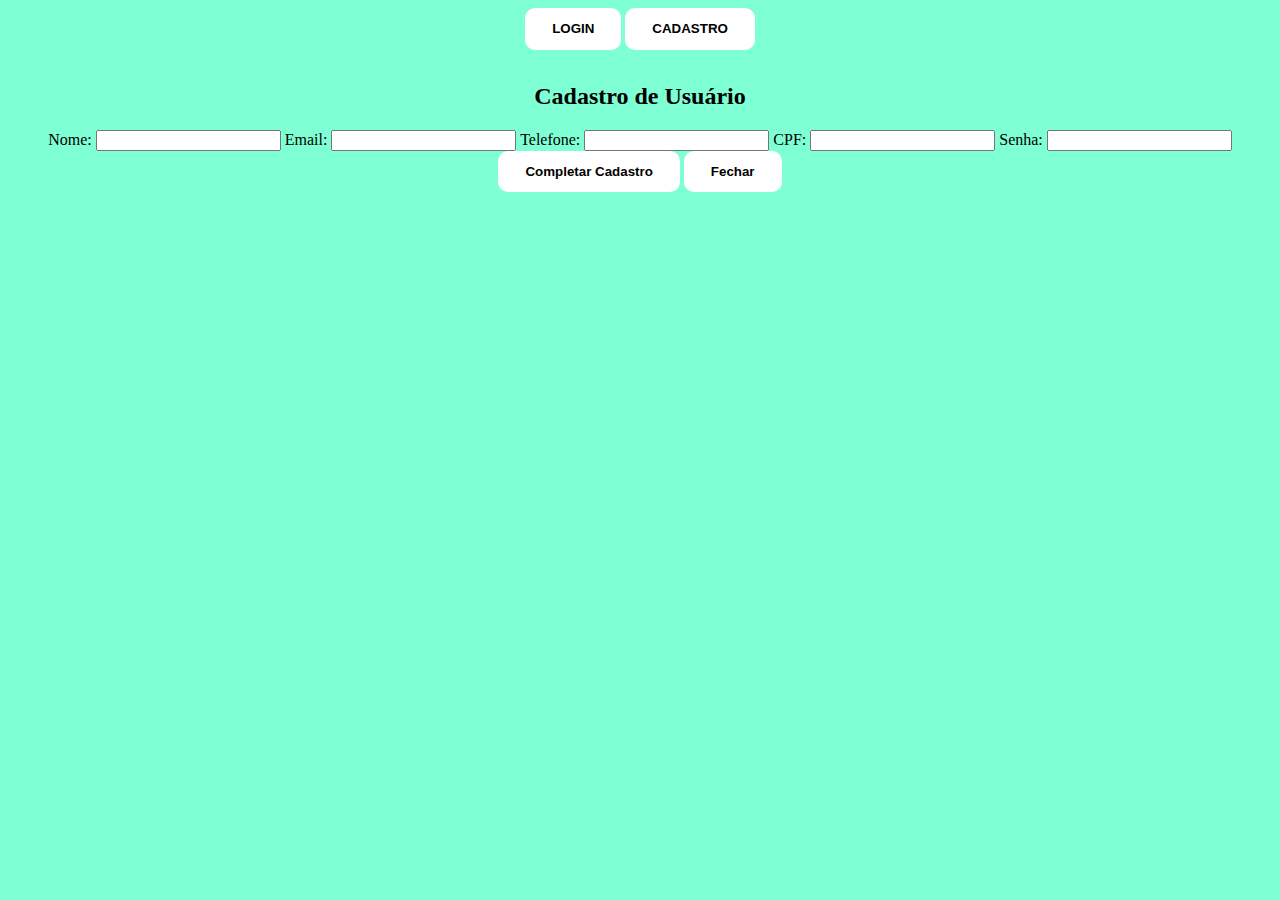
<file: index.html>
<!DOCTYPE html>
<html lang="en">
<head>
    <meta charset="UTF-8">
    <meta name="viewport" content="width=device-width, initial-scale=1.0">
    <title>Document</title>
    <link rel="stylesheet" href="style.css">
</head>
<body>
    <div><button class="login" onclick="openModal()">LOGIN</button>
        <button class="cada">CADASTRO</button>
    </div>

    <div class="modal" id="modal">
    <div class="modal-content">
      <h2>Cadastro de Usuário</h2>
      <form id="cadastroForm" onsubmit="salvarCadastro(event)">
        <label for="nome">Nome:</label>
        <input type="text" id="nome" required>

        <label for="email">Email:</label>
        <input type="email" id="email" required>

        <label for="telefone">Telefone:</label>
        <input type="tel" id="telefone" required>

        <label for="cpf">CPF:</label>
        <input type="text" id="cpf" required>

        <label for="senha">Senha:</label>
        <input type="password" id="senha" required>

        <button type="submit">Completar Cadastro</button>
        <button type="button" onclick="closeModal()">Fechar</button>
      </form>
      
    </div>
  </div>
    
</body>
</html>
</file>
<file: style.css>
body{
    background-color: aquamarine;
}



button {
    margin-bottom: 1em;
    border: none;
    padding: 1em 3vh;
    background-color: rgb(255, 255, 255);
    color: rgb(0, 0, 0);
    font-weight: bold;
    border-radius: 10px;
   
}

div{
    text-align: center;
    top: 40%;
}
</file>
